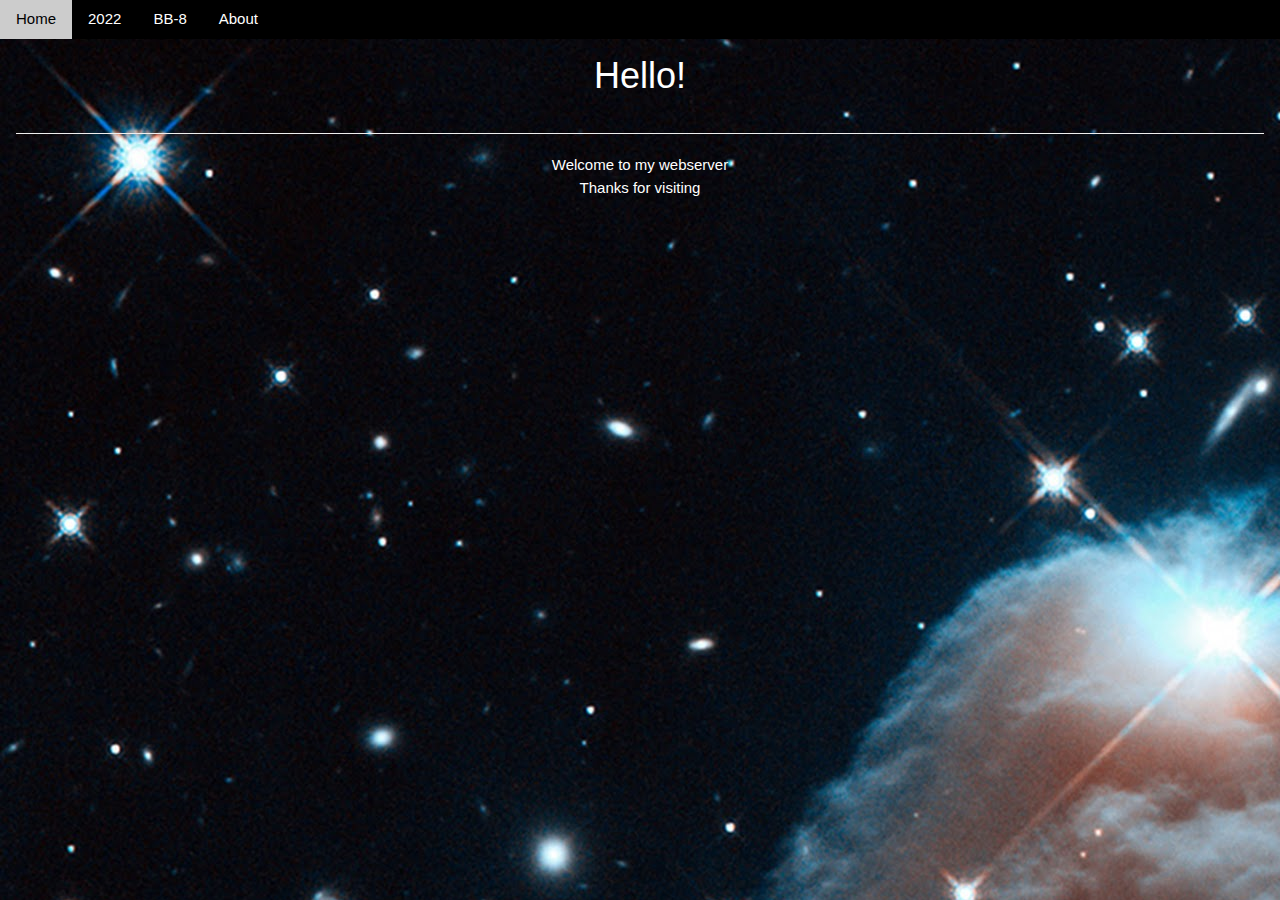
<file: index.html>
<!DOCTYPE HTML>
<html>
<head>
<link rel="shortcut icon" href="favicon.ico" type="image/x-icon">
<link rel="stylesheet" href="https://www.w3schools.com/w3css/4/w3.css">
<body  style="background-image: url('background.png');">
<title>Site</title>
<div class="w3-bar w3-black">
    <a href="index.html" class="w3-bar-item w3-button w3-white">Home</a>
  <a href="page2.html" class="w3-bar-item w3-button ">2022</a>
       <a href="games.html" class="w3-bar-item w3-button ">BB-8</a>
   
    <a href="about.html"  class="w3 bar-item w3-button">About</a>
  </div>
<center>
    <div class="w3-container w3-center w3-animate-top">
<h1 style="color:white;">Hello!</h1>


</center>
<!-- 7.2 from yo boy adam -->
</div>
<div class="w3-container w3-center w3-animate-top">
<hr>
</div>
<center>
    <div class="w3-container w3-center w3-animate-top">
<p2 style="color:white;">Welcome to my webserver</p2>
<br>
<p2 style="color:white;">Thanks for visiting</p2>
</div>
</center>
<br>
<center>
    <div class="w3-container w3-center w3-animate-top">

</div>
</center>

</body>
</html>
    <script>console.log("ignore that error message ontop i havent loaded the favicon yet");</script>
</file>
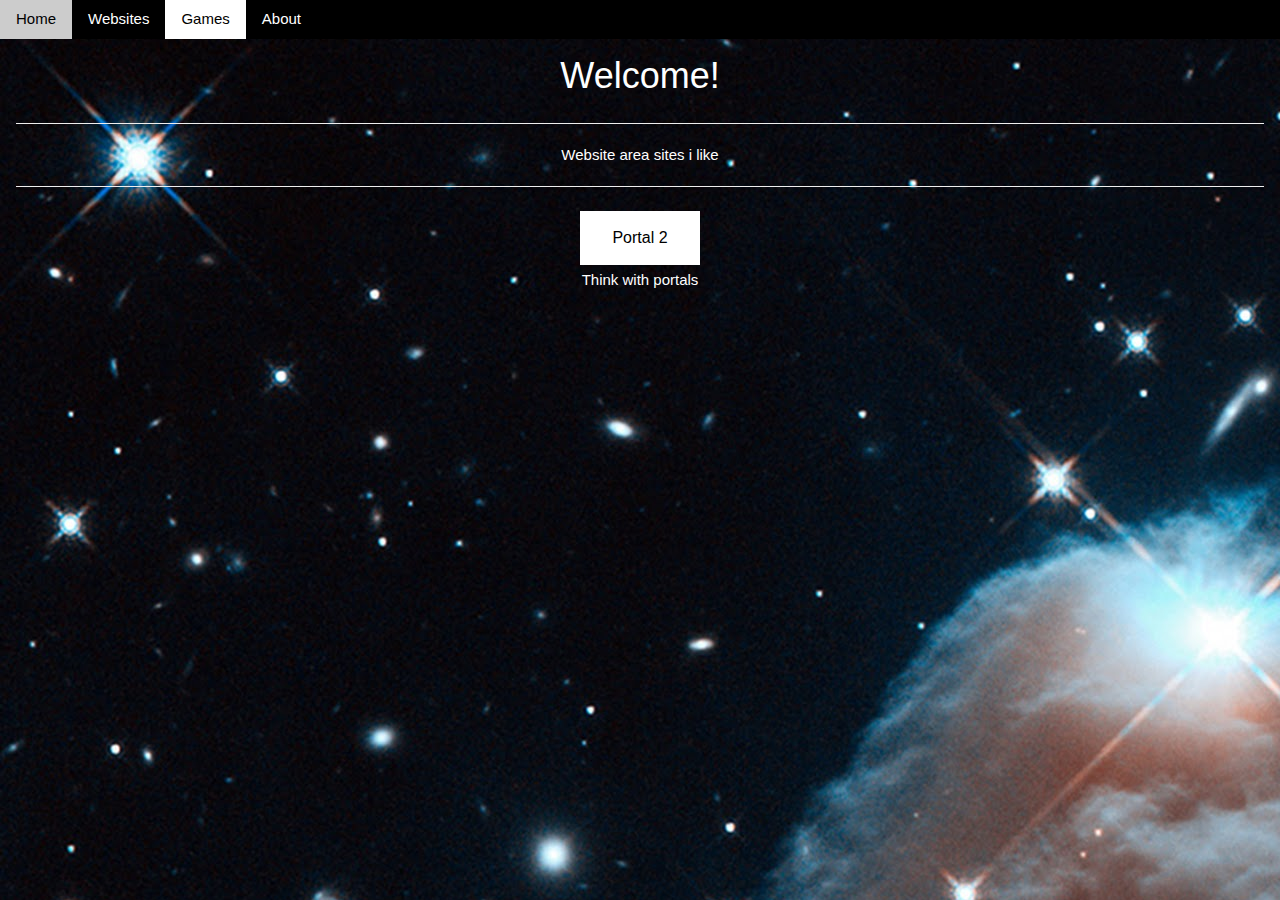
<file: Games.html>
<!DOCTYPE html>
<html>
<head>
<title>Games</title>
</head>
<link rel="shortcut icon" href="favicon.ico" type="image/x-icon">
<link rel="stylesheet" href="https://www.w3schools.com/w3css/4/w3.css">
<body style="background-image: url('background.png');">
    <div class="w3-bar w3-black">
        <a href="index.html" class="w3-bar-item w3-button">Home</a>
        <a href="page2.html" class="w3-bar-item w3-button">Websites</a>
      
         <a href="games.html" class="w3-bar-item w3-button w3-white">Games</a>
        
        <a href="about.html"  class="w3 bar-item w3-button">About</a>
      </div>
<style>
    .button {
  background-color: #ffffff;
  border: none;
  color: Black;
  padding: 15px 32px;
  text-align: center;
  text-decoration: none;
  display: inline-block;
  font-size: 16px;
  margin: 4px 2px;
  cursor: pointer;
}
</style>
<center>
    <div class="w3-container w3-center w3-animate-top">
<h1 style="color:white;">Welcome!</h1>

<hr>
<p2 style="color:white;">Website area</p2>
<p2 style="color: white;">sites i like</p2>
<hr>
     <a href="https://store.steampowered.com/app/620/Portal_2/" class="button">Portal 2</a>
        <br>
        <p2 style="color: white;">Think with portals</p2>
<br>

</center>
    </div>
</body>
</html>
</file>
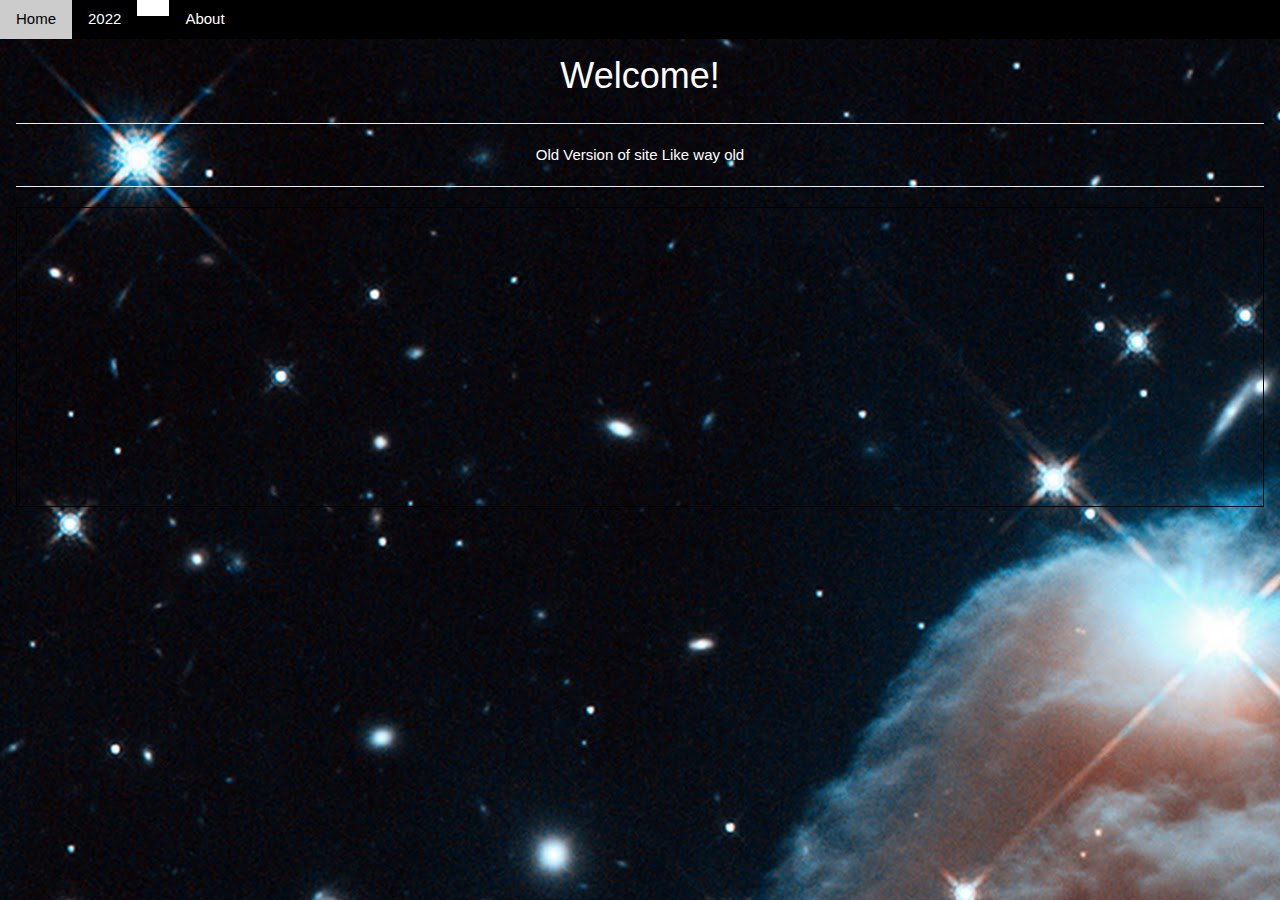
<file: games.html>
<!DOCTYPE html>
<html>
<head>
<title>Old Version</title>
</head>
<link rel="shortcut icon" href="favicon.ico" type="image/x-icon">
<link rel="stylesheet" href="https://www.w3schools.com/w3css/4/w3.css">
<body style="background-image: url('background.png');">
    <div class="w3-bar w3-black">
        <a href="index.html" class="w3-bar-item w3-button">Home</a>
         <a href="page2.html" class="w3-bar-item w3-button ">2022</a>
      
         <a href="games.html" class="w3-bar-item w3-button w3-white"</a>
        
        <a href="about.html"  class="w3 bar-item w3-button">About</a>
      </div>
<style>
    .button {
  background-color: #ffffff;
  border: none;
  color: Black;
  padding: 15px 32px;
  text-align: center;
  text-decoration: none;
  display: inline-block;
  font-size: 16px;
  margin: 4px 2px;
  cursor: pointer;
}
</style>
<center>
    <div class="w3-container w3-center w3-animate-top">
<h1 style="color:white;">Welcome!</h1>

<hr>
<p2 style="color:white;">Old Version of site</p2>
<p2 style="color: white;">Like way old</p2>
<hr>
        <iframe src="https://whatdidyouexpect.github.io/OldVersion/index.html" width="100%" height="300" style="border:1px solid black;">
</iframe>

        <br>
<br>

</center>
    </div>
</body>
</html>
</file>
